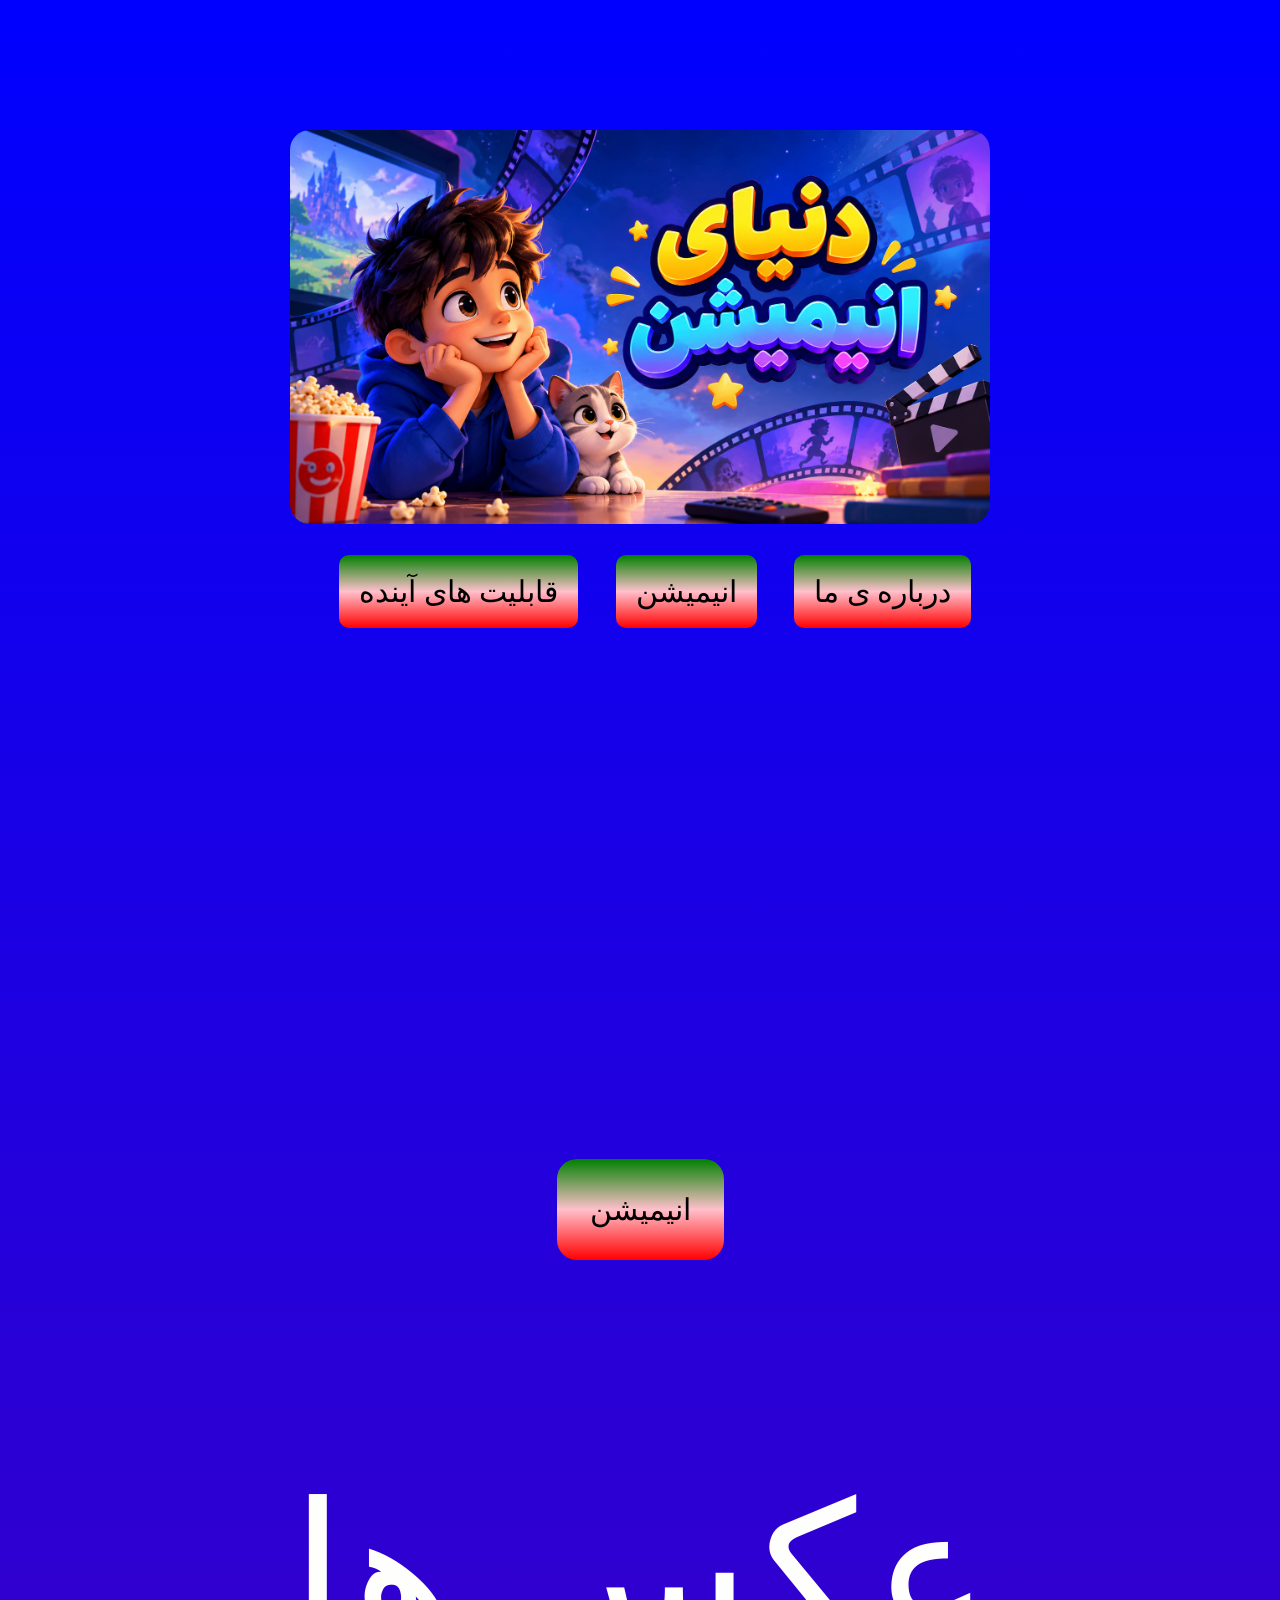
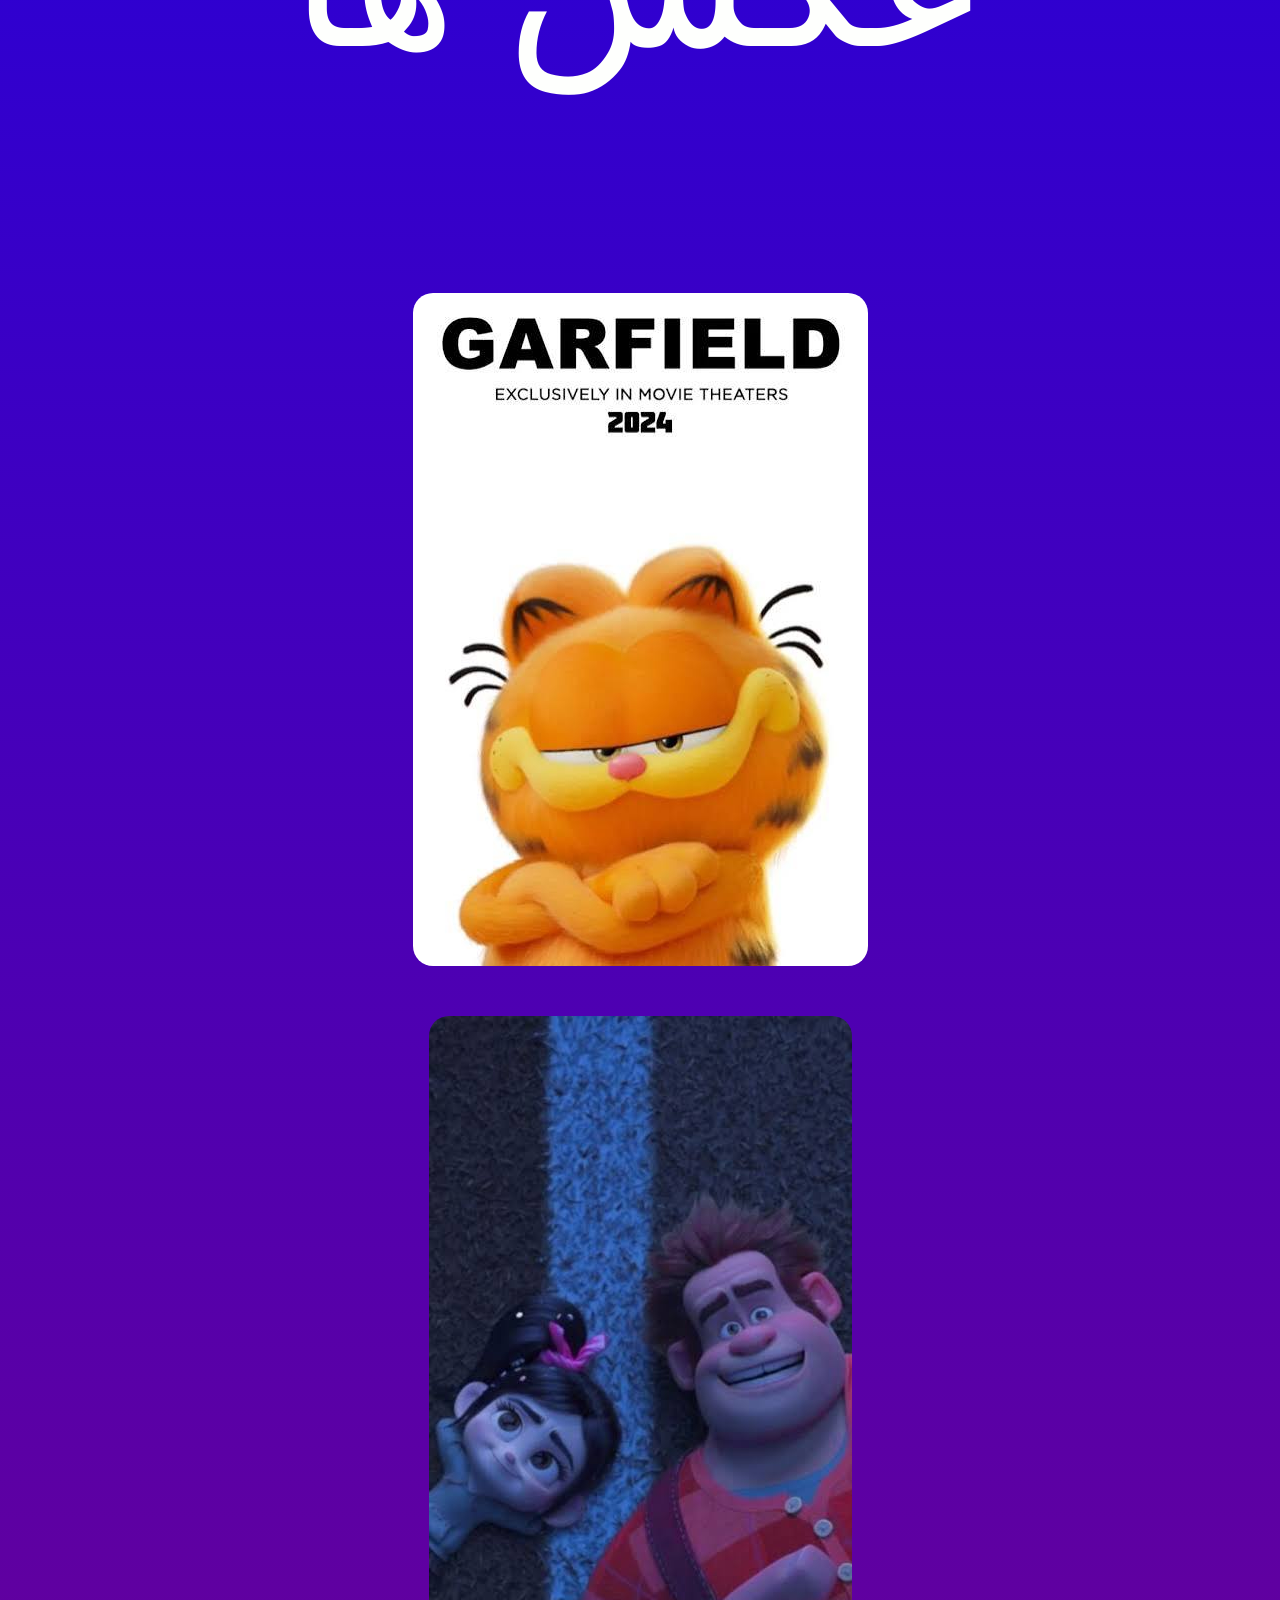
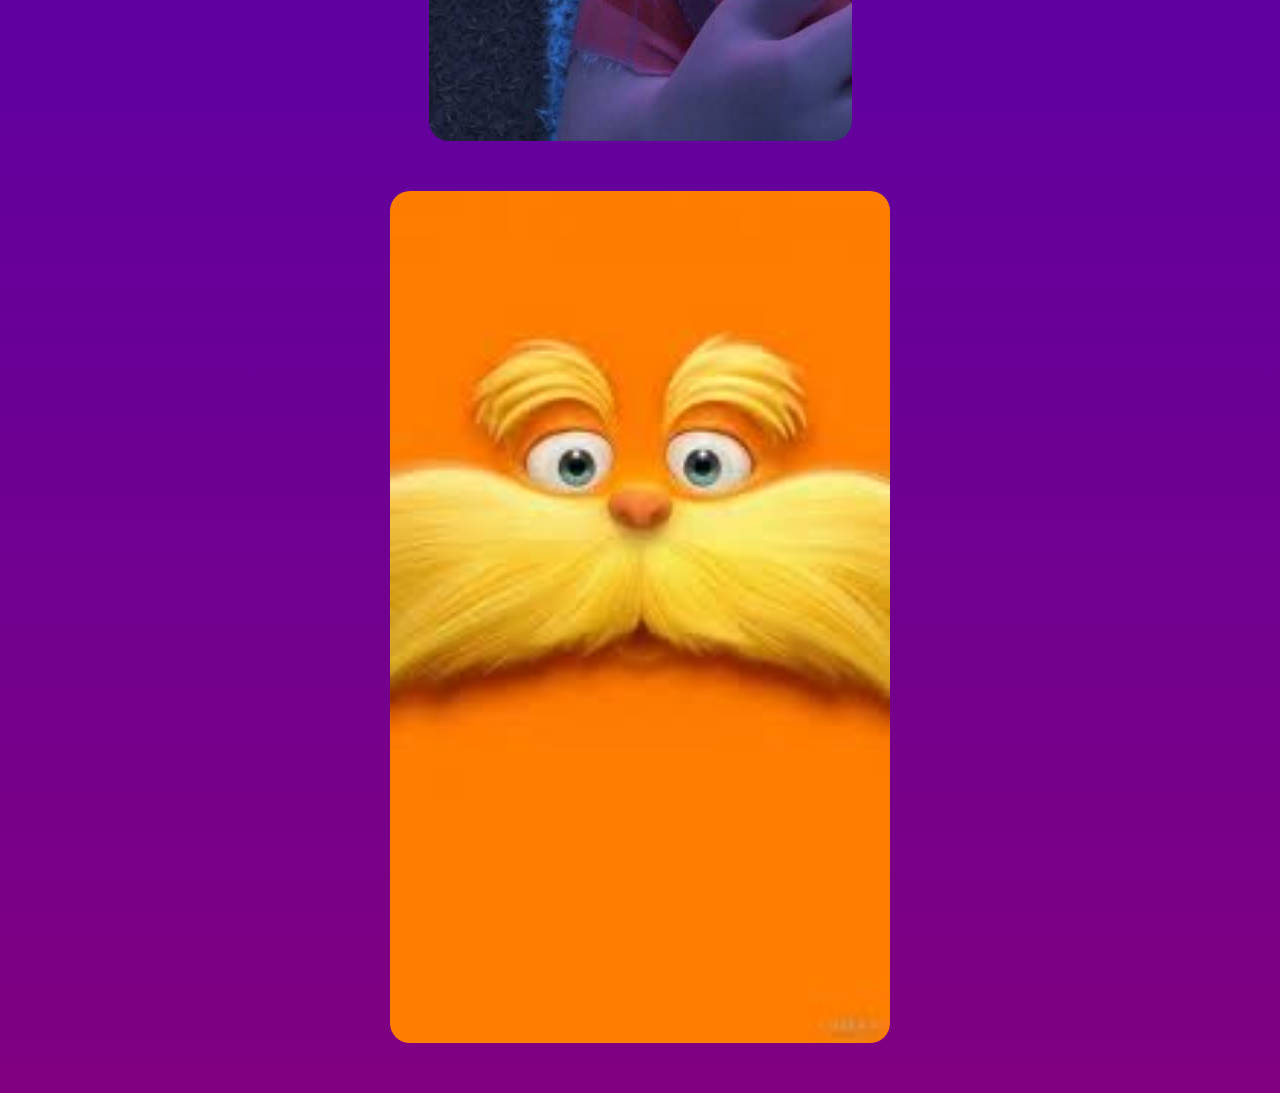
<file: index.html>
<!DOCTYPE html>
<html lang='fa'>
<head>
    <meta charset='utf-8'>
    <meta name='viewport' content='width=device-width, initial-scale=1'>
    <title>Page Title</title>
    <link rel='stylesheet' href='stayl.css'>
</head>
<body>
    
</body>
</html>




<ul class="icon-bar">
  <img src="دنیای جادویی انیمیشن.png" alt="" style="width: 700px;">



 <a href="hosein600.html" class="text">درباره ی ما</a>
 <a href="stop.html"class="text">انیمیشن</a>
 <a href="call of.html"class="text">قابلیت های آینده</a>
</ul>

<a href="stop.html" class="hosein">انیمیشن</a>


<p class="text">عکس ها</p>

<img src="images.jpeg" alt="">
<img src="images (1).jpeg"alt="">
<img src="download.jpeg" alt="" class="title">
</file>
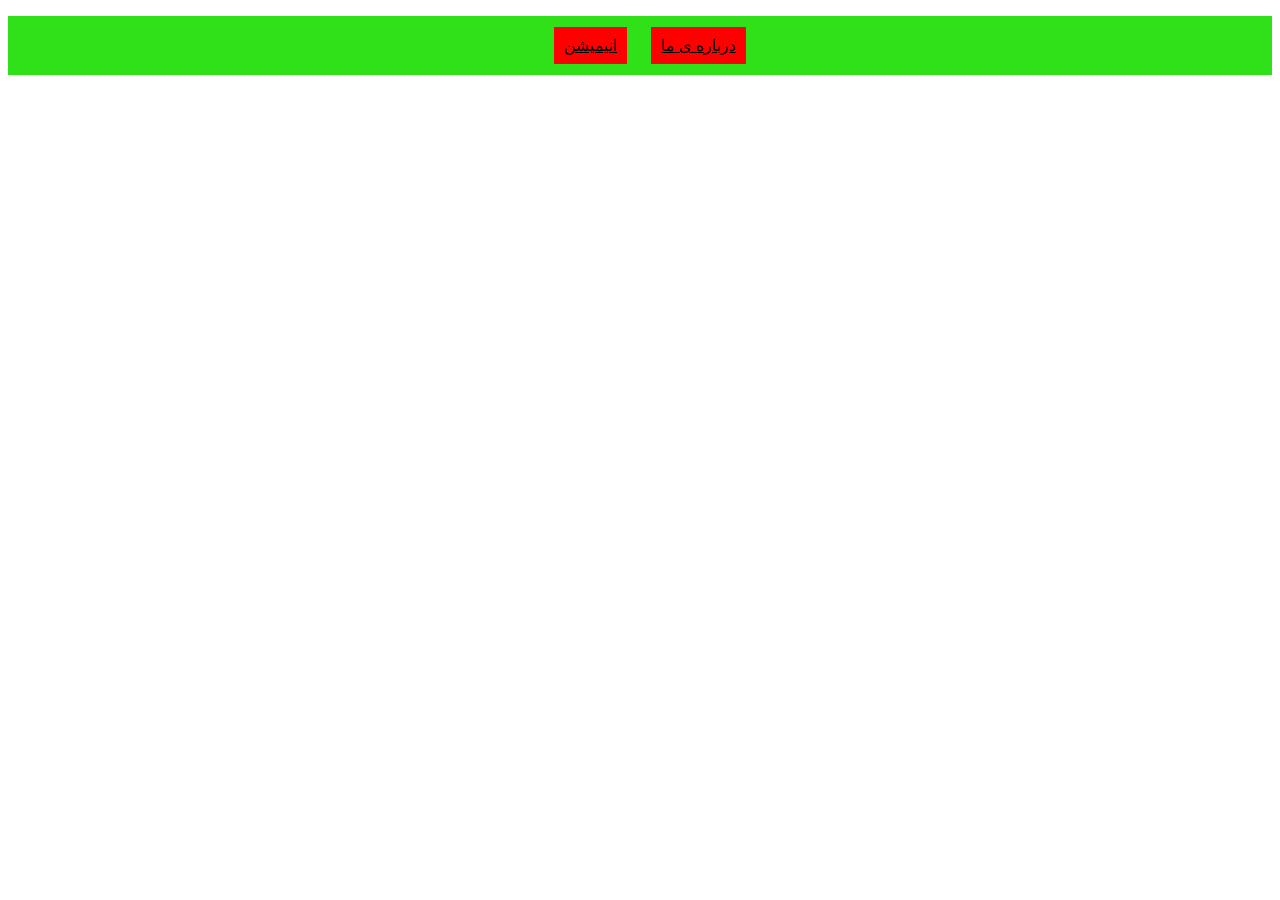
<file: اااا/index.html>
<!DOCTYPE html>
<html lang='fa'>
<head>
    <meta charset='utf-8'>
    <meta name='viewport' content='width=device-width, initial-scale=1'>
    <title>Page Title</title>
    <link rel='stylesheet' href='stayl.css'>
</head>
<body>
    
</body>
</html>
<ul class="icon-bar">
 <a href="hosein600.html">درباره ی ما</a>
 <a href="stop.html">انیمیشن</a>
 
</ul>
</file>
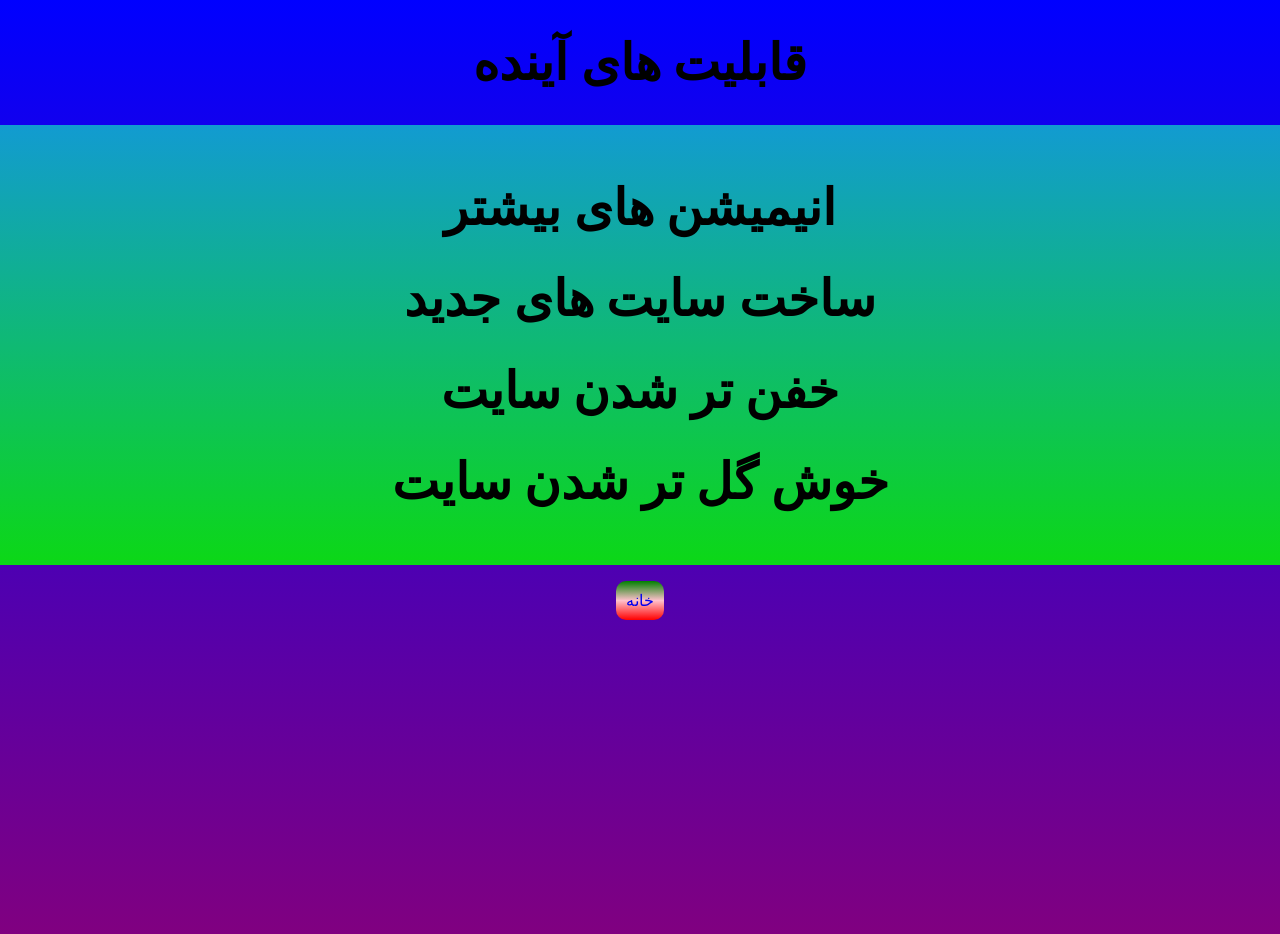
<file: call of.html>
<!DOCTYPE html>
<html lang="fa">
<head>
    <meta charset="UTF-8">
    <meta name="viewport" content="width=device-width, initial-scale=1.0">
    <title>Document</title>
</head>
<body>
    
</body>
</html>
<link rel="stylesheet" href="call of.css">
<h1>قابلیت های آینده</h1>

<ul>
    <h1>انیمیشن های بیشتر</h1>
    <h1>ساخت سایت های جدید</h1>
 <h1>خفن تر شدن سایت</h1>
 <h1>خوش گل تر شدن سایت</h1>
</ul>

<a href="index.html">خانه</a>
</file>
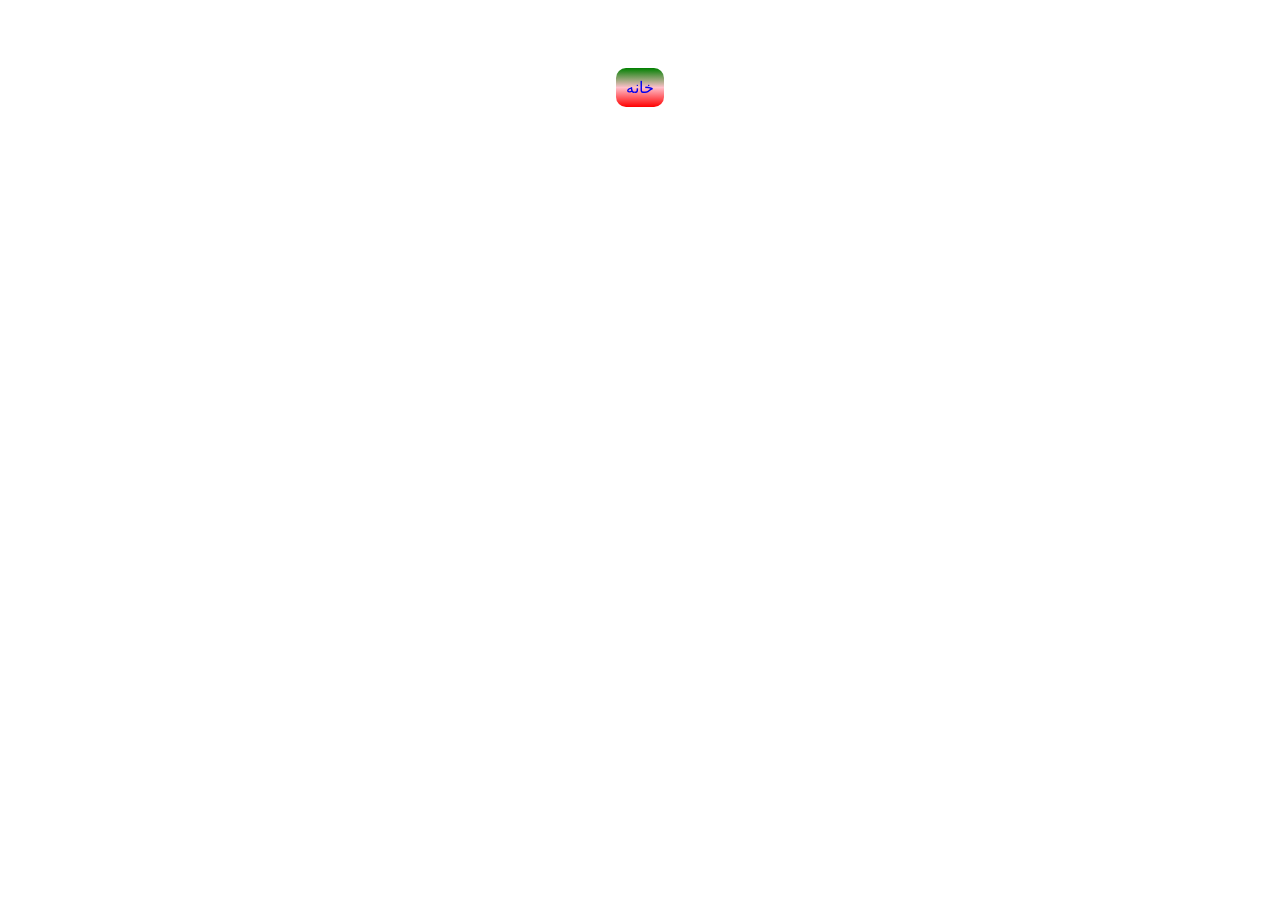
<file: hosein600.html>
<!DOCTYPE html>
<html lang="fa">
<head>
    <meta charset="UTF-8">
    <meta name="viewport" content="width=device-width, initial-scale=1.0">
    <title>Document</title>
</head>
<body>
    
</body>
</html>
<h2 style="color: white;">سلام به سایت انیمیشن ما خوش آمدی.این سایت برای سرگرمی است امید وارم ازش لذت ببرید</h2>
 <link rel='stylesheet' href='hosein600.css'>

<a href="index.html" class="ll">خانه</a>
</file>
<file: stayl.css>
a {
    text-align: center;
    color: black;
    margin-left:30px;
    background: linear-gradient(green,pink,red);
    border: 40px;
    text-decoration: none;    
    padding: 20px;
    
}
body {
    background: linear-gradient(blue,purple);
    min-height: 100vh;
    margin: 0;
}

  



.text {
    border-radius: 10px;
    
}
ul {
    
    text-align: center;
    padding: 50px;
    text-decoration: none;
    border-radius:100px;
    font-size: 30px;
    
}
.hosein{
    display: table;
    margin: 0 auto;
    margin-top: 500px;
    padding: 33px;
    font-size: 30px;
    border-radius: 20px;
 }


 svg {
    width: 100pt;
    color: gold;
    margin: 0 auto;
    display: table;
    margin-bottom: 50px;
 }

 img {
    margin: 0 auto;
    display: block;
    margin-top: 50px;
    border-radius: 20px;
    margin-bottom: 50px ;
 }
 p {
    text-align: center;
    color: rgb(254, 255, 253);
    font-size: 200px;
    
 }

 .title {
    width: 500px;
    margin-top: 20px;
    
}
</file>
<file: اااا/stayl.css>
a {
    text-align: center;
    color: black;
    margin-left:20px;
    background: red;
    border: 40px;

    padding: 10px;
}
body {
    background: linear-gradient(rgb(46, 190, 209))
}

text {
    text-align: center;
}
ul {
    background: rgb(48, 224, 24);
    text-align: center;
    padding: 20px;
}
</file>
<file: call of.css>
h1 {
    font-size: 50px;
    text-align: center;
}

body {
    background: linear-gradient(blue,purple);
    min-height: 100vh;
    margin: 0;

}

ul {
    background: linear-gradient(rgb(18, 155, 209),rgb(12, 216, 22));
    margin-top: 20px;
    padding: 20px;
    
}

a {
    display: table;
    margin: 0 auto;
    border-radius: 10px;
     padding: 10px;
    background: linear-gradient(green,pink,red);
    text-decoration: none;
    
}
</file>
<file: hosein600.css>
body {
    background: linear-gradient(rgb(209, 196, 13));
}
h2 {
    text-align: center;

}

a {
    padding: 10px;
    background: linear-gradient(green,pink,red);
    text-decoration: none;

}
.ll {
    border-radius: 10px;
    margin: 0 auto;
    display: table;

}
</file>
